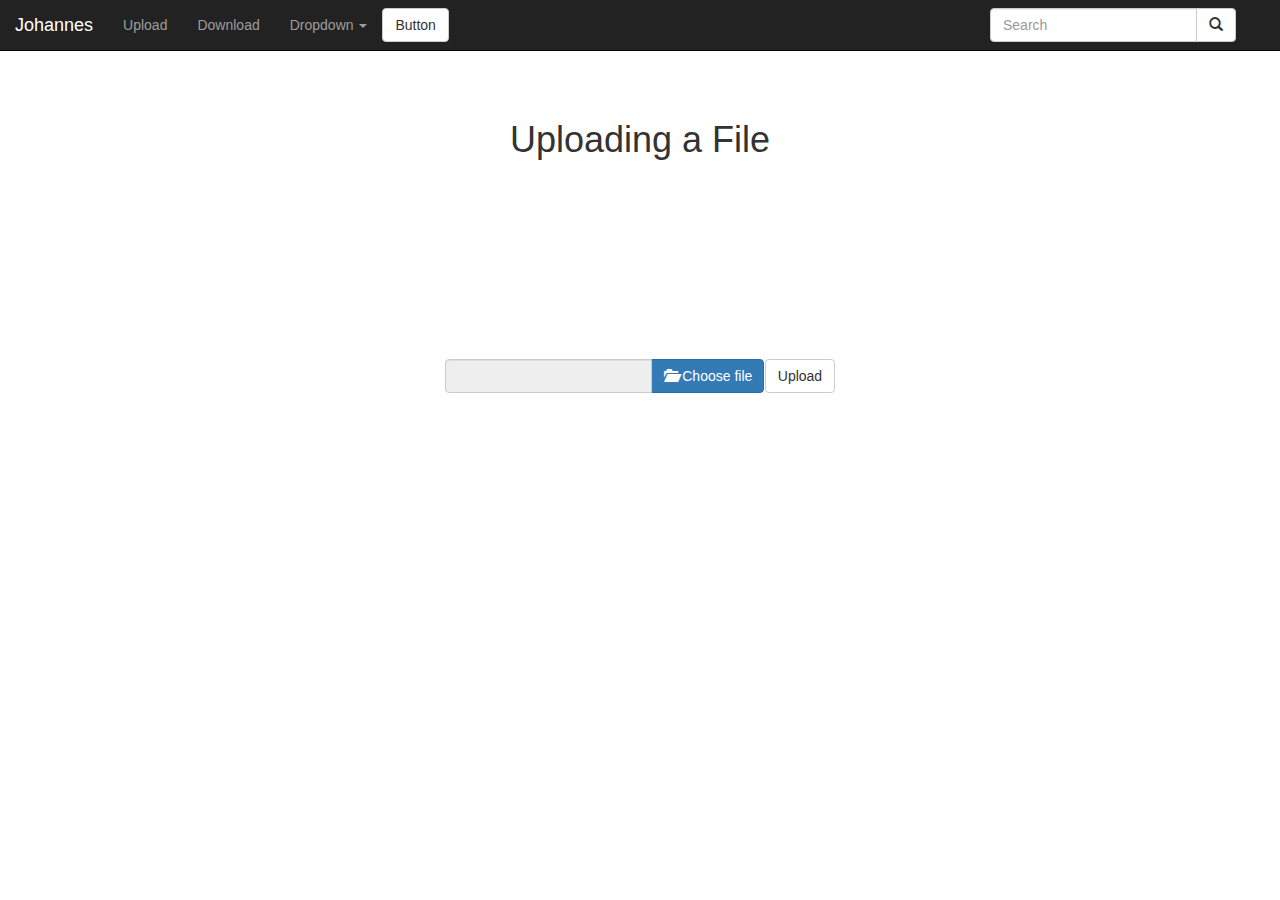
<file: src/main/resources/static/upload.html>
<!DOCTYPE html>
<html lang="en">
<head>
    <meta http-equiv="content-type" content="text/html; charset=UTF-8">
    <meta charset="utf-8">
    <title>Navbar with Search</title>
    <meta name="generator" content="Bootply" />
    <meta name="viewport" content="width=device-width, initial-scale=1, maximum-scale=1">
    <link href="css/bootstrap.min.css" rel="stylesheet">
    <link href="css/styles.css" rel="stylesheet">

    <script type="text/javascript" src="js/jQuery-2.1.0.js"> </script>
    <script type="text/javascript" src="js/filestyle.js"> </script>
    <script tupe="text/javascript" src="js/bootstrap.min.js"></script>

</head>
<body>
<div class="navbar navbar-inverse navbar-fixed-top" role="navigation">

    <div class="navbar-header">
        <button type="button" class="navbar-toggle" data-toggle="collapse" data-target=".navbar-collapse">
            <span class="sr-only">Toggle navigation</span>
            <span class="icon-bar"></span>
            <span class="icon-bar"></span>
            <span class="icon-bar"></span>
        </button>
        <a class="navbar-brand" rel="home" href="index.html">Johannes</a>
    </div>

    <div class="collapse navbar-collapse">

        <ul class="nav navbar-nav">
            <li><a href="upload.html">Upload</a></li>
            <li><a href="download.html">Download</a></li>
            <li class="dropdown">
                <a href="#" class="dropdown-toggle" data-toggle="dropdown">Dropdown <b class="caret"></b></a>
                <ul class="dropdown-menu">
                    <li><a href="#">Action</a></li>
                    <li><a href="#">Another action</a></li>
                    <li class="divider"></li>
                    <li><a href="#">Separated link</a></li>
                    <li class="divider"></li>
                    <li><a href="#">One more separated link</a></li>
                </ul>
            </li>
        </ul>
        <button type="button" class="btn btn-default navbar-btn">Button</button>
        <div class="col-sm-3 col-md-3 pull-right">
            <form class="navbar-form" role="search">
                <div class="input-group">
                    <input type="text" class="form-control" placeholder="Search" name="srch-term" id="srch-term">
                    <div class="input-group-btn">
                        <button class="btn btn-default" type="submit"><i class="glyphicon glyphicon-search"></i></button>
                    </div>
                </div>
            </form>
        </div>

    </div>
</div>


<div class="container">

    <div class="text-center keep-dis">
        <h1>Uploading a File</h1>


        <form class="form-inline" role="form" method="POST" enctype="multipart/form-data" action="/uploadfile" style="padding-top:5cm">
            <div class="form-group">
                <div class="input-group">
                    <input type="file" name="file" class="filestyle" data-buttonName="btn-primary" >
                    <input type="submit" value="Upload" class="btn btn-default">
                </div>
            </div>
        </form>
    </div>

</div><!-- /.container -->
<!-- script references -->
<!--<script src="//ajax.googleapis.com/ajax/libs/jquery/2.0.2/jquery.min.js"></script>-->
</body>
</html>
</file>
<file: src/main/resources/static/css/styles.css>
body {
  padding-top: 50px;
}

.keep-dis {
  padding-top: 50px;
}
</file>
